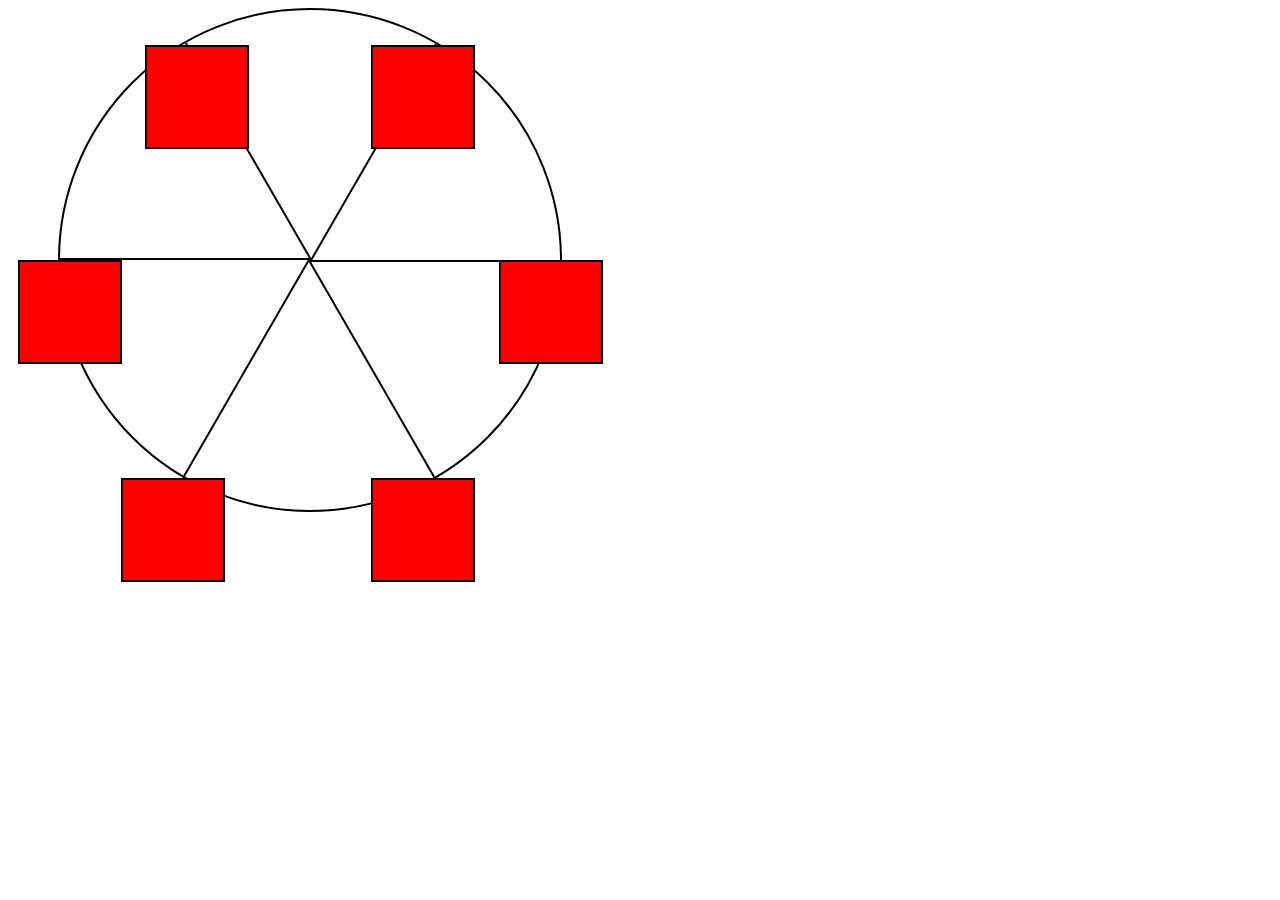
<file: Ferris Wheel/index.html>
<!DOCTYPE html>
<html lang="en">
  <head>
    <meta charset="UTF-8">
    <title>Ferris Wheel</title>
    <link rel="stylesheet" href="./styles.css">
  </head>
  <body>
    <div class="wheel">
      <span class="line"></span>
      <span class="line"></span>
      <span class="line"></span>
      <span class="line"></span>
      <span class="line"></span>
      <span class="line"></span>

      <div class="cabin"></div>
      <div class="cabin"></div>
      <div class="cabin"></div>
      <div class="cabin"></div>
      <div class="cabin"></div>
      <div class="cabin"></div>
    </div>
  </body>
</html>
</file>
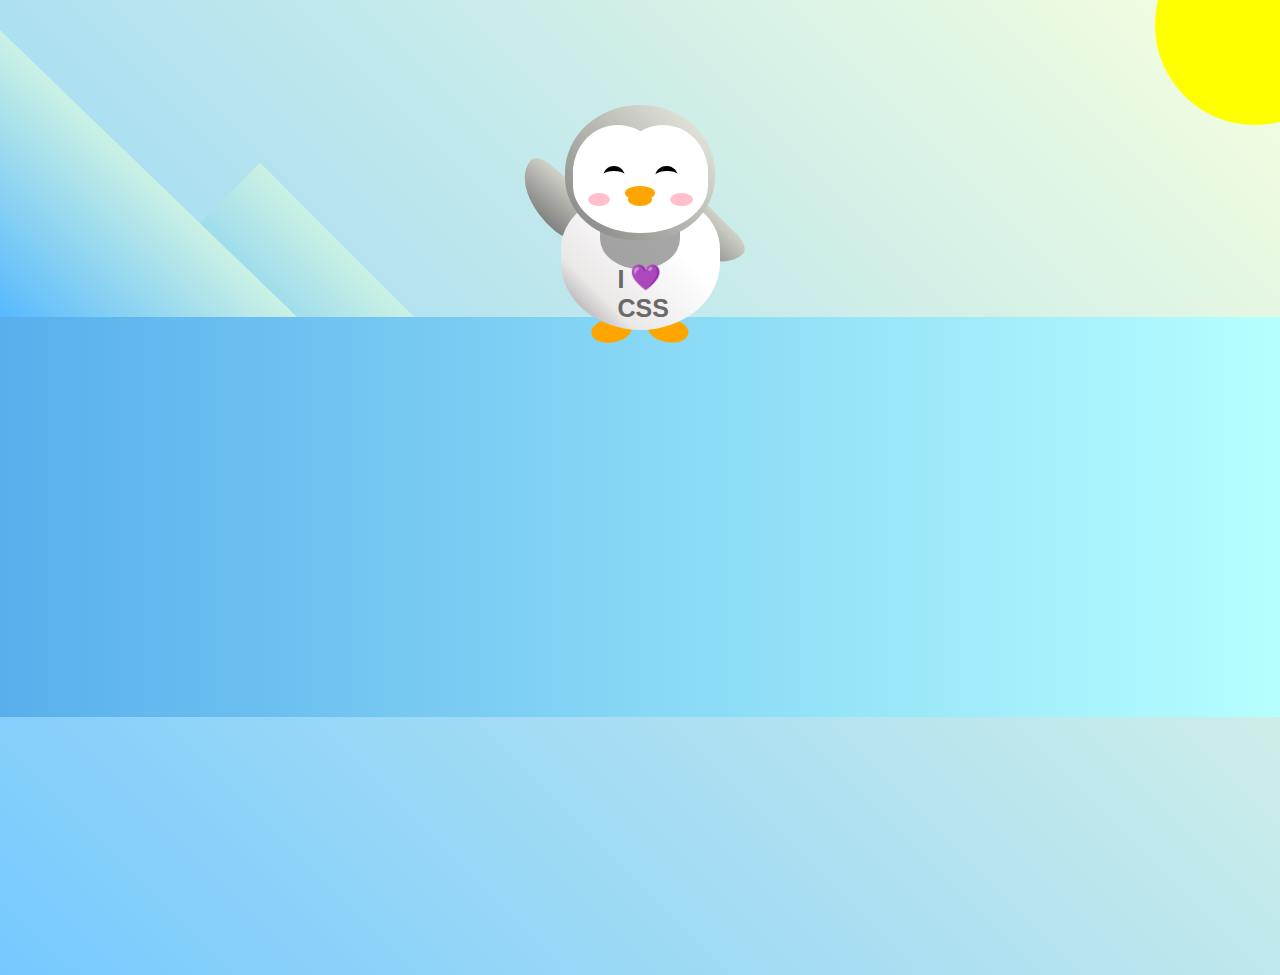
<file: Penguin/index.html>
<!DOCTYPE html>
<html lang="en">
  <head>
    <meta charset="UTF-8" />
    <link rel="stylesheet" href="./styles.css" />
    <title>Penguin</title>
    <meta name="viewport" content="width=device-width, initial-scale=1.0" />
  </head>

  <body>
    <div class="left-mountain"></div>
    <div class="back-mountain"></div>
    <div class="sun"></div>
    <div class="penguin">
      <div class="penguin-head">
        <div class="face left"></div>
        <div class="face right"></div>
        <div class="chin"></div>
        <div class="eye left">
          <div class="eye-lid"></div>
        </div>
        <div class="eye right">
          <div class="eye-lid"></div>
        </div>
        <div class="blush left"></div>
        <div class="blush right"></div>
        <div class="beak top"></div>
        <div class="beak bottom"></div>
      </div>
      <div class="shirt">
        <div>💜</div>
        <p>I CSS</p>
      </div> 
      <div class="penguin-body">
        <div class="arm left"></div>
        <div class="arm right"></div>
        <div class="foot left"></div>
        <div class="foot right"></div>
      </div>
    </div>

    <div class="ground"></div>
  </body>
</html>
</file>
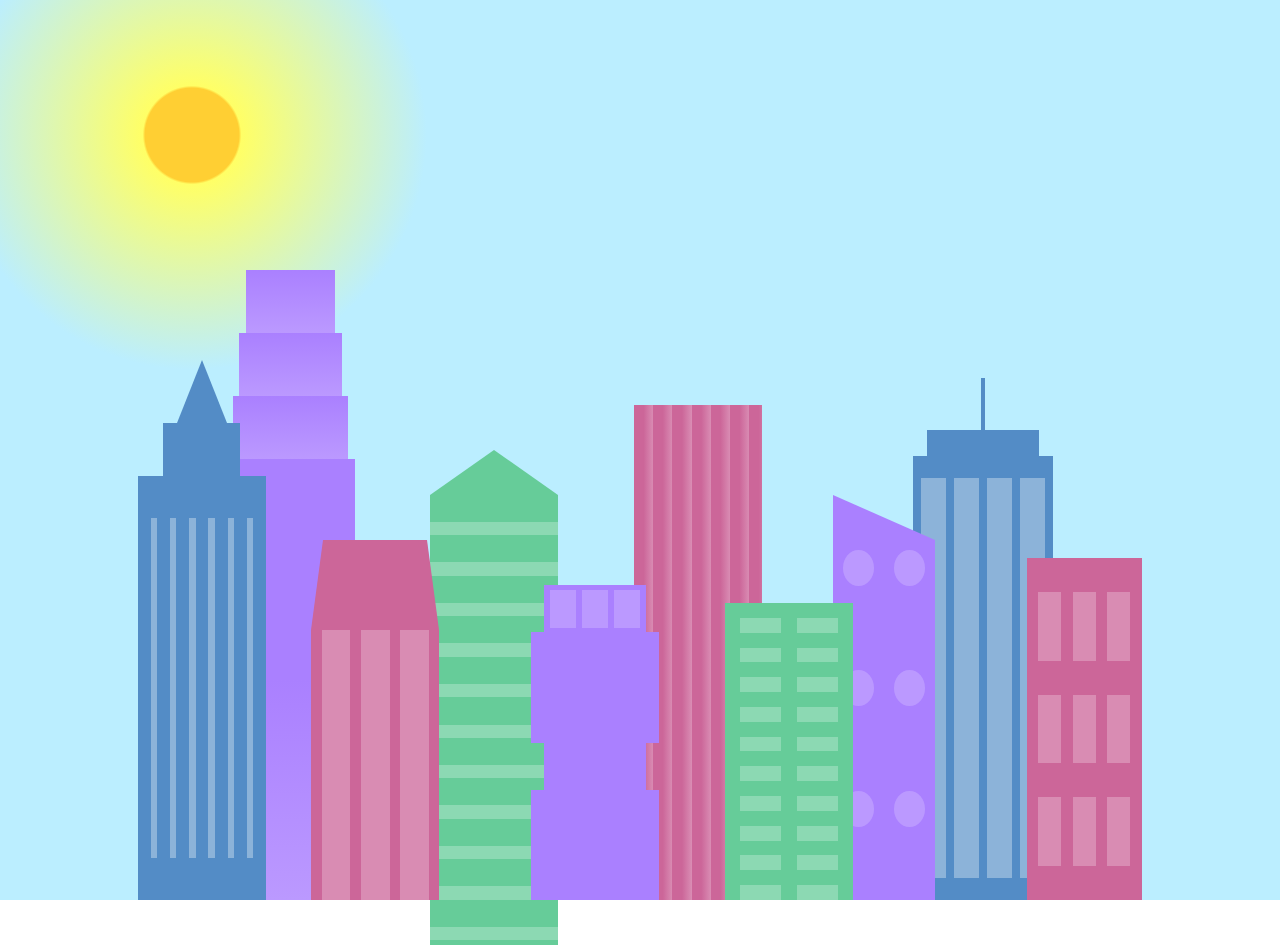
<file: Skyline/index.html>
<!DOCTYPE html>
<html lang="en">    
  <head>
    <meta charset="UTF-8">
    <title>City Skyline</title>
    <link href="styles.css" rel="stylesheet" />   
  </head>

  <body>
    <div class="background-buildings sky">
      <div></div>
      <div></div>
      <div class="bb1 building-wrap">
        <div class="bb1a bb1-window"></div>
        <div class="bb1b bb1-window"></div>
        <div class="bb1c bb1-window"></div>
        <div class="bb1d"></div>
      </div>
      <div class="bb2">
        <div class="bb2a"></div>
        <div class="bb2b"></div>
      </div>
      <div class="bb3"></div>
      <div></div>
      <div class="bb4 building-wrap">
        <div class="bb4a"></div>
        <div class="bb4b"></div>
        <div class="bb4c window-wrap">
          <div class="bb4-window"></div>
          <div class="bb4-window"></div>
          <div class="bb4-window"></div>
          <div class="bb4-window"></div>
        </div>
      </div>
      <div></div>
      <div></div>
    </div>

    <div class="foreground-buildings">
      <div></div>
      <div></div>
      <div class="fb1 building-wrap">
        <div class="fb1a"></div>
        <div class="fb1b"></div>
        <div class="fb1c"></div>
      </div>
      <div class="fb2">
        <div class="fb2a"></div>
        <div class="fb2b window-wrap">
          <div class="fb2-window"></div>
          <div class="fb2-window"></div>
          <div class="fb2-window"></div>
        </div>
      </div>
      <div></div>
      <div class="fb3 building-wrap">
        <div class="fb3a window-wrap">
          <div class="fb3-window"></div>
          <div class="fb3-window"></div>
          <div class="fb3-window"></div>
        </div>
        <div class="fb3b"></div>
        <div class="fb3a"></div>
        <div class="fb3b"></div>
      </div>
      <div class="fb4">
        <div class="fb4a"></div>
        <div class="fb4b">
          <div class="fb4-window"></div>
          <div class="fb4-window"></div>
          <div class="fb4-window"></div>
          <div class="fb4-window"></div>
          <div class="fb4-window"></div>
          <div class="fb4-window"></div>
        </div>
      </div>
      <div class="fb5"></div>
      <div class="fb6"></div>
      <div></div>
      <div></div>
    </div>
  </body>
</html>
</file>
<file: Ferris Wheel/styles.css>
.wheel {
  border: 2px solid black;
  border-radius: 50%;
  margin-left: 50px;
  position: absolute;
  height: 55vw;
  width: 55vw;
  max-width: 500px;
  max-height: 500px;
  animation-name: wheel;
  animation-duration: 10s;
  animation-iteration-count: infinite;
  animation-timing-function: linear;
}

.line {
  background-color: black;
  width: 50%;
  height: 2px;
  position: absolute;
  top: 50%;
  left: 50%;
  transform-origin: 0% 0%;
}

.line:nth-of-type(2) {
  transform: rotate(60deg);
}
.line:nth-of-type(3) {
  transform: rotate(120deg);
}
.line:nth-of-type(4) {
  transform: rotate(180deg);
}
.line:nth-of-type(5) {
  transform: rotate(240deg);
}
.line:nth-of-type(6) {
  transform: rotate(300deg);
}

.cabin {
  background-color: red;
  width: 20%;
  height: 20%;
  position: absolute;
  border: 2px solid;
  transform-origin: 50% 0%;
  animation: cabins 10s ease-in-out infinite;
}

.cabin:nth-of-type(1) {
  right: -8.5%;
  top: 50%;
}
.cabin:nth-of-type(2) {
  right: 17%;
  top: 93.5%;
}
.cabin:nth-of-type(3) {
  right: 67%;
  top: 93.5%;
}
.cabin:nth-of-type(4) {
  left: -8.5%;
  top: 50%;
}
.cabin:nth-of-type(5) {
  left: 17%;
  top: 7%;
}
.cabin:nth-of-type(6) {
  right: 17%;
  top: 7%;
}

@keyframes wheel {
   0% {
     transform: rotate(0deg);
   }
   100% {
     transform: rotate(360deg);
   }
}

@keyframes cabins {
  0% {
    transform: rotate(0deg);
  }
  25% {
    background-color: yellow;
  }
  50% {
    background-color: purple;
  }
  100% {
    transform: rotate(-360deg);
  }
}
</file>
<file: Penguin/styles.css>
:root {
  --penguin-face: white;
  --penguin-picorna: orange;
  --penguin-skin: gray;
}

body {
  background: linear-gradient(45deg, rgb(118, 201, 255), rgb(247, 255, 222));
  margin: 0;
  padding: 0;
  width: 100%;
  height: 100vh;
  overflow: hidden;
}

.left-mountain {
  width: 300px;
  height: 300px;
  background: linear-gradient(rgb(203, 241, 228), rgb(80, 183, 255));
  position: absolute;
  transform: skew(0deg, 44deg);
  z-index: 2;
  margin-top: 100px;
}

.back-mountain {
  width: 300px;
  height: 300px;
  background: linear-gradient(rgb(203, 241, 228), rgb(47, 170, 255));
  position: absolute;
  z-index: 1;
  transform: rotate(45deg);
  left: 110px;
  top: 225px;
}

.sun {
  width: 200px;
  height: 200px;
  background-color: yellow;
  position: absolute;
  border-radius: 50%;
  top: -75px;
  right: -75px;
}

.penguin {
  width: 300px;
  height: 300px;
  margin: auto;
  margin-top: 75px;
  z-index: 4;
  position: relative;
  transition: transform 1s ease-in-out 0ms;
}

.penguin * {
  position: absolute;
}

.penguin:active {
  transform: scale(1.5);
  cursor: not-allowed;
}

.penguin-head {
  width: 50%;
  height: 45%;
  background: linear-gradient(
    45deg,
    var(--penguin-skin),
    rgb(239, 240, 228)
  );
  border-radius: 70% 70% 65% 65%;
  top: 10%;
  left: 25%;
  z-index: 1;
}

.face {
  width: 60%;
  height: 70%;
  background-color: var(--penguin-face);
  border-radius: 70% 70% 60% 60%;
  top: 15%;
}

.face.left {
  left: 5%;
}

.face.right {
  right: 5%;
}

.chin {
  width: 90%;
  height: 70%;
  background-color: var(--penguin-face);
  top: 25%;
  left: 5%;
  border-radius: 70% 70% 100% 100%;
}

.eye {
  width: 15%;
  height: 17%;
  background-color: black;
  top: 45%;
  border-radius: 50%;
}

.eye.left {
  left: 25%;
}

.eye.right {
  right: 25%;
}

.eye-lid {
  width: 150%;
  height: 100%;
  background-color: var(--penguin-face);
  top: 25%;
  left: -23%;
  border-radius: 50%;
}

.blush {
  width: 15%;
  height: 10%;
  background-color: pink;
  top: 65%;
  border-radius: 50%;
}

.blush.left {
  left: 15%;
}

.blush.right {
  right: 15%;
}

.beak {
  height: 10%;
  background-color: var(--penguin-picorna);
  border-radius: 50%;
}

.beak.top {
  width: 20%;
  top: 60%;
  left: 40%;
}

.beak.bottom {
  width: 16%;
  top: 65%;
  left: 42%;
}

.shirt {
  font: bold 25px Helvetica, sans-serif;
  top: 165px;
  left: 127.5px;
  z-index: 1;
  color: #6a6969;
}

.shirt div {
  font-weight:  initial;
  top: 22.5px;
  left: 12px;
}

.penguin-body {
  width: 53%;
  height: 45%;
  background: linear-gradient(
    45deg,
    rgb(134, 133, 133) 0%,
    rgb(234, 231, 231) 25%,
    white 67%
  );
  border-radius: 80% 80% 100% 100%;
  top: 40%;
  left: 23.5%;
}

.penguin-body::before {
  content: "";
  position: absolute;
  width: 50%;
  height: 45%;
  background-color: var(--penguin-skin);
  top: 10%;
  left: 25%;
  border-radius: 0% 0% 100% 100%;
  opacity: 70%;
}

.arm {
  width: 30%;
  height: 60%;
  background: linear-gradient(
    90deg,
    var(--penguin-skin),
    rgb(209, 210, 199)
  );
  border-radius: 30% 30% 30% 120%;
  z-index: -1;
}

.arm.left {
  top: 35%;
  left: 5%;
  transform-origin: top left; 
  transform: rotate(130deg) scaleX(-1);
  animation: 3s linear infinite wave;
}

.arm.right {
  top: 0%;
  right: -5%;
  transform: rotate(-45deg);
}

@keyframes wave {
  10% {
    transform: rotate(110deg) scaleX(-1);
  }
  20% {
    transform: rotate(130deg) scaleX(-1);
  }
  30% {
    transform: rotate(110deg) scaleX(-1);
  }
  40% {
    transform: rotate(130deg) scaleX(-1);
  }
}

.foot {
  width:  15%;
  height: 30%;
  background-color: var(--penguin-picorna);
  top: 85%;
  border-radius: 50%;
  z-index: -1;
}

.foot.left {
  left: 25%;
  transform: rotate(80deg);
}

.foot.right {
  right: 25%;
  transform: rotate(-80deg);
}

.ground {
  width: 100vw;
  height: 400px;
  background: linear-gradient(90deg, rgb(88, 175, 236), rgb(182, 255, 255));
  z-index: 3;
  position: absolute;
  margin-top: -58px;
}
</file>
<file: Skyline/styles.css>
:root {
  --building-color1: #aa80ff;
  --building-color2: #66cc99;
  --building-color3: #cc6699;
  --building-color4: #538cc6;
  --window-color1: #bb99ff;
  --window-color2: #8cd9b3;
  --window-color3: #d98cb3;
  --window-color4: #8cb3d9;
}

* {
  box-sizing: border-box;
}

body {
  height: 100vh;
  margin: 0;
  overflow: hidden;
}

.background-buildings, .foreground-buildings {
  width: 100%;
  height: 100%;
  display: flex;
  align-items: flex-end;
  justify-content: space-evenly;
  position: absolute;
  top: 0;
}

.building-wrap {
  display: flex;
  flex-direction: column;
  align-items: center;
}

.window-wrap {
  display: flex;
  align-items: center;
  justify-content: space-evenly;
}

.sky {
  background: radial-gradient(
      closest-corner circle at 15% 15%,
      #ffcf33,
      #ffcf33 20%,
      #ffff66 21%,
      #bbeeff 100%
    );
}

/* BACKGROUND BUILDINGS - "bb" stands for "background building" */
.bb1 {
  width: 10%;
  height: 70%;
}

.bb1a {
  width: 70%;
}
  
.bb1b {
  width: 80%;
}
  
.bb1c {
  width: 90%;
}

.bb1d {
  width: 100%;
  height: 70%;
  background: linear-gradient(
      var(--building-color1) 50%,
      var(--window-color1)
    );
}

.bb1-window {
  height: 10%;
  background: linear-gradient(
      var(--building-color1),
      var(--window-color1)
    );
}

.bb2 {
  width: 10%;
  height: 50%;
}

.bb2a {
  border-bottom: 5vh solid var(--building-color2);
  border-left: 5vw solid transparent;
  border-right: 5vw solid transparent;
}

.bb2b {
  width: 100%;
  height: 100%;
  background: repeating-linear-gradient(
      var(--building-color2),
      var(--building-color2) 6%,
      var(--window-color2) 6%,
      var(--window-color2) 9%
    );
}

.bb3 {
  width: 10%;
  height: 55%;
  background: repeating-linear-gradient(
      90deg,
      var(--building-color3),
      var(--building-color3),
      var(--window-color3) 15%
    );
}

.bb4 {
  width: 11%;
  height: 58%;
}

.bb4a {
  width: 3%;
  height: 10%;
  background-color: var(--building-color4);
}

.bb4b {
  width: 80%;
  height: 5%;
  background-color: var(--building-color4);
}
  
.bb4c {
  width: 100%;
  height: 85%;
  background-color: var(--building-color4);
}

.bb4-window {
  width: 18%;
  height: 90%;
  background-color: var(--window-color4);
}

/* FOREGROUND BUILDINGS - "fb" stands for "foreground building" */
.fb1 {
  width: 10%;
  height: 60%;
}

.fb1a {
  border-bottom: 7vh solid var(--building-color4);
  border-left: 2vw solid transparent;
  border-right: 2vw solid transparent;
}

.fb1b {
  width: 60%;
  height: 10%;
  background-color: var(--building-color4);
}
  
.fb1c {
  width: 100%;
  height: 80%;
  background: repeating-linear-gradient(
      90deg,
      var(--building-color4),
      var(--building-color4) 10%,
      transparent 10%,
      transparent 15%
    ),
    repeating-linear-gradient(
      var(--building-color4),
      var(--building-color4) 10%,
      var(--window-color4) 10%,
      var(--window-color4) 90%
    );
}

.fb2 {
  width: 10%;
  height: 40%;
}

.fb2a {
  width: 100%;
  border-bottom: 10vh solid var(--building-color3);
  border-left: 1vw solid transparent;
  border-right: 1vw solid transparent;
}

.fb2b {
  width: 100%;
  height: 75%;
  background-color: var(--building-color3);
}

.fb2-window {
  width: 22%;
  height: 100%;
  background-color: var(--window-color3);
}

.fb3 {
  width: 10%;
  height: 35%;
}
  
.fb3a {
  width: 80%;
  height: 15%;
  background-color: var(--building-color1);
}
  
.fb3b {
  width: 100%;
  height: 35%;
  background-color: var(--building-color1);
}

.fb3-window {
  width: 25%;
  height: 80%;
  background-color: var(--window-color1);
}

.fb4 {
  width: 8%;
  height: 45%;
  position: relative;
  left: 10%;
}

.fb4a {
  border-top: 5vh solid transparent;
  border-left: 8vw solid var(--building-color1);
}

.fb4b {
  width: 100%;
  height: 89%;
  background-color: var(--building-color1);
  display: flex;
  flex-wrap: wrap;
}

.fb4-window {
  width: 30%;
  height: 10%;
  border-radius: 50%;
  background-color: var(--window-color1);
  margin: 10%;
}

.fb5 {
  width: 10%;
  height: 33%;
  position: relative;
  right: 10%;
  background: repeating-linear-gradient(
      var(--building-color2),
      var(--building-color2) 5%,
      transparent 5%,
      transparent 10%
    ),
    repeating-linear-gradient(
      90deg,
      var(--building-color2),
      var(--building-color2) 12%,
      var(--window-color2) 12%,
      var(--window-color2) 44%
    );
}

.fb6 {
  width: 9%;
  height: 38%;
  background: repeating-linear-gradient(
      90deg,
      var(--building-color3),
      var(--building-color3) 10%,
      transparent 10%,
      transparent 30%
    ),
    repeating-linear-gradient(
      var(--building-color3),
      var(--building-color3) 10%,
      var(--window-color3) 10%,
      var(--window-color3) 30%
    );
}

@media (max-width: 1000px) {
  :root {
    --building-color1: #000;
    --building-color2: #000;
    --building-color3: #000;
    --building-color4: #000;
  }
  .sky {
    background: radial-gradient(
        closest-corner circle at 15% 15%,
        #ccc,
        #ccc 20%,
        #445 21%,
        #223 100%
      );
  }
}
</file>
